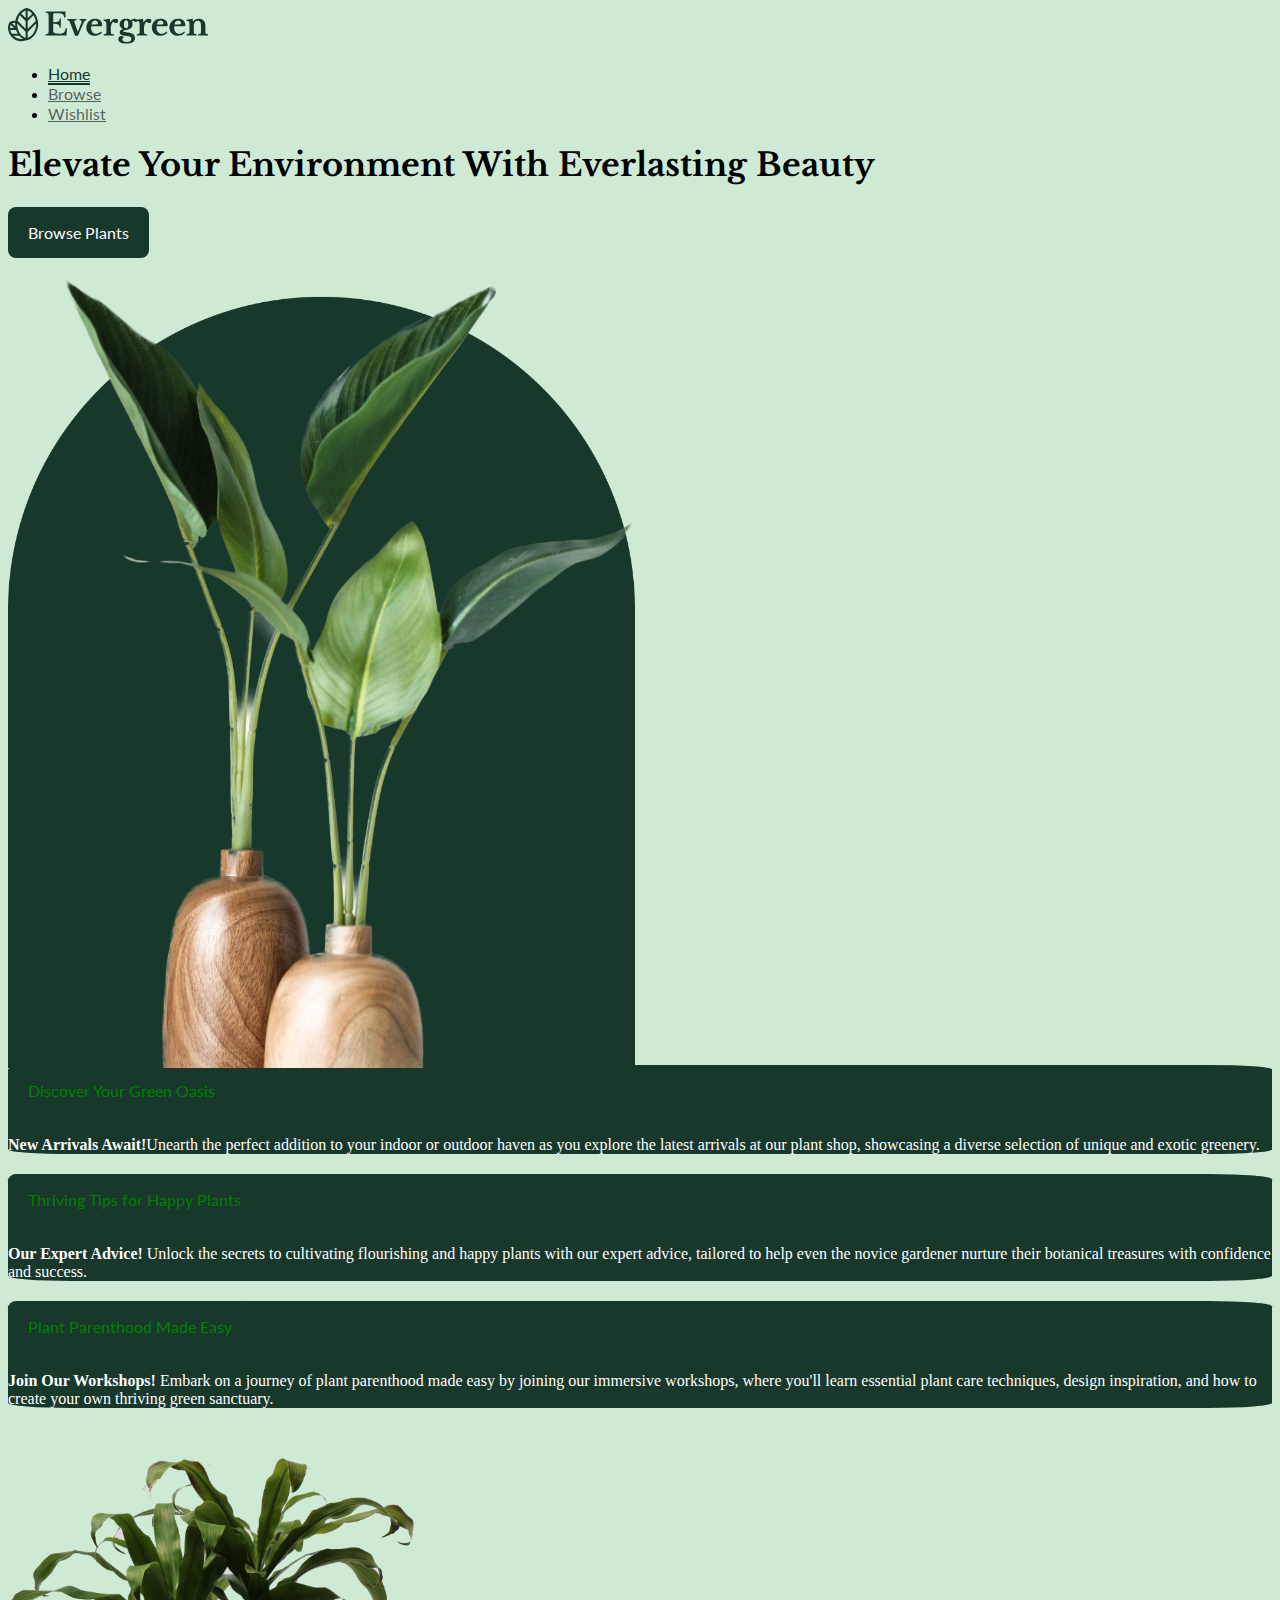
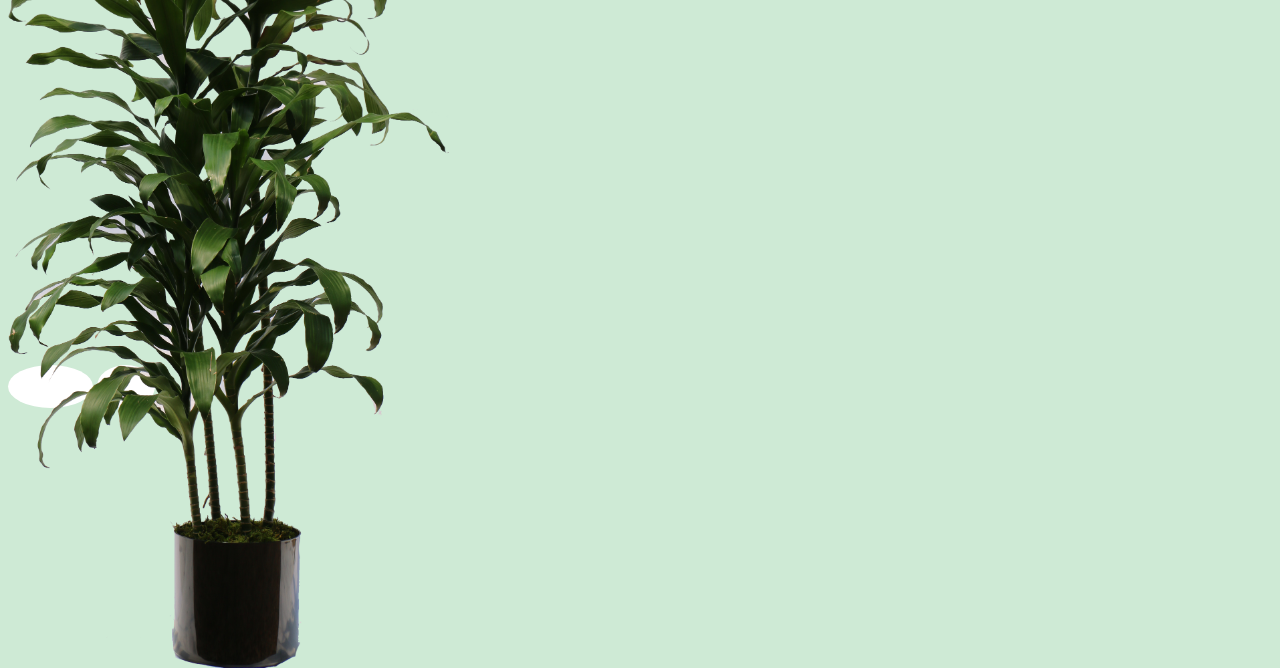
<file: index.html>
<!doctype html>
<html lang="en">
  <head>
    <meta charset="utf-8">
    <meta name="viewport" content="width=device-width, initial-scale=1">
    <title>Plant shop</title>

    <!-- style sheet -->
    <link href="https://cdn.jsdelivr.net/npm/bootstrap@5.3.0/dist/css/bootstrap.min.css" rel="stylesheet" integrity="sha384-9ndCyUaIbzAi2FUVXJi0CjmCapSmO7SnpJef0486qhLnuZ2cdeRhO02iuK6FUUVM" crossorigin="anonymous">
    <link href="styles/main.css" rel="stylesheet">

  </head>
  <body>

    <!-- NavBar -->
    <nav class="navbar fixed-top">
      <div class="container">

        <!-- Logo -->
        <a class="navbar-brand" href="#">
          <img src="/assets/Logo.svg">
        </a>
 
          <ul class="nav">
            <li class="nav-item">
              <a class="nav-link active" aria-current="page" href="/index.html">Home</a>
            </li>
            <li class="nav-item">
              <a class="nav-link" href="/brows.html">Browse</a>
            </li>
            <li class="nav-item">
              <a class="nav-link" href="/wishlist.html">Wishlist</a>
            </li>
          </ul>
      </div>
    </nav>
    
    <!-- --------------------------------------------------------------------------------------------------------------------------------------------------->
    <!-- Carousel -->
    <div id="carouselExampleDark" class="carousel carousel-dark slide">
    <div id="carouselExample" class="carousel slide">
        <div class="carousel-inner">
            <!-- Slide 1 -->
          <div class="carousel-item active">
            <div class="container">
                <div class="row full-height">
                    <div class="col align-self-center">
                        <h1>Elevate Your Environment With Everlasting Beauty</h1>
                        <button class="mt-4">Browse Plants</button>
                    </div>
                    <div class="col align-self-end">
                        <img src="assets/hero-image.png" class="hero-image">
                    </div>
                </div>
            </div>
          </div>

          <!-- Slide 2 -->
          <div class="carousel-item">
            <div class="container">
              <div class="row full-height">
                <div class="col-6 align-self-center">
                  <div class="accordion" id="accordionExample">
                    <div class="accordion-item">
                      <h2 class="accordion-header">
                        <button class="accordion-button" type="button" data-bs-toggle="collapse" data-bs-target="#collapseOne" aria-expanded="true" aria-controls="collapseOne">
                          Discover Your Green Oasis
                        </button>
                      </h2>
                      <div id="collapseOne" class="accordion-collapse collapse show" data-bs-parent="#accordionExample">
                        <div class="accordion-body">
                          <strong>New Arrivals Await!</strong>Unearth the perfect addition to your indoor or outdoor haven as you explore the latest arrivals at our plant shop, showcasing a diverse selection of unique and exotic greenery.
                        </div>
                      </div>
                    </div>
                    <div class="accordion-item">
                      <h2 class="accordion-header">
                        <button class="accordion-button collapsed" type="button" data-bs-toggle="collapse" data-bs-target="#collapseTwo" aria-expanded="false" aria-controls="collapseTwo">
                          Thriving Tips for Happy Plants
                        </button>
                      </h2>
                      <div id="collapseTwo" class="accordion-collapse collapse" data-bs-parent="#accordionExample">
                        <div class="accordion-body">
                          <strong>Our Expert Advice!</strong> Unlock the secrets to cultivating flourishing and happy plants with our expert advice, tailored to help even the novice gardener nurture their botanical treasures with confidence and success.
                        </div>
                      </div>
                    </div>
                    <div class="accordion-item">
                      <h2 class="accordion-header">
                        <button class="accordion-button collapsed" type="button" data-bs-toggle="collapse" data-bs-target="#collapseThree" aria-expanded="false" aria-controls="collapseThree">
                          Plant Parenthood Made Easy 
                        </button>
                      </h2>
                      <div id="collapseThree" class="accordion-collapse collapse" data-bs-parent="#accordionExample">
                        <div class="accordion-body">
                          <strong>Join Our Workshops!</strong> Embark on a journey of plant parenthood made easy by joining our immersive workshops, where you'll learn essential plant care techniques, design inspiration, and how to create your own thriving green sanctuary.
                        </div>
                      </div>
                    </div>
                  </div>
                </div>
                <div class="col-6 align-self-center">
                  <img src="assets/Plant-PNG.png" class="plant-image">
                </div>
              </div>
            </div>
          </div>
        </div>
          

        <!-- Carousel arrows -->
        <button class="carousel-control-prev" type="button" data-bs-target="#carouselExample" data-bs-slide="prev">
          <span class="carousel-control-prev-icon" aria-hidden="true"></span>
          <span class="visually-hidden">Previous</span>
        </button>
        <button class="carousel-control-next" type="button" data-bs-target="#carouselExample" data-bs-slide="next">
          <span class="carousel-control-next-icon" aria-hidden="true"></span>
          <span class="visually-hidden">Next</span>
        </button>
      </div>


    <!-- javascript -->
    <script src="https://cdn.jsdelivr.net/npm/@popperjs/core@2.11.8/dist/umd/popper.min.js" integrity="sha384-I7E8VVD/ismYTF4hNIPjVp/Zjvgyol6VFvRkX/vR+Vc4jQkC+hVqc2pM8ODewa9r" crossorigin="anonymous"></script>
    <script src="https://cdn.jsdelivr.net/npm/bootstrap@5.3.0/dist/js/bootstrap.bundle.min.js" integrity="sha384-geWF76RCwLtnZ8qwWowPQNguL3RmwHVBC9FhGdlKrxdiJJigb/j/68SIy3Te4Bkz" crossorigin="anonymous"></script>
    <script src="https://ajax.googleapis.com/ajax/libs/jquery/3.7.0/jquery.min.js"></script>
    <script src="scripts/main.js"></script>
    
 </body>
</html>
</file>
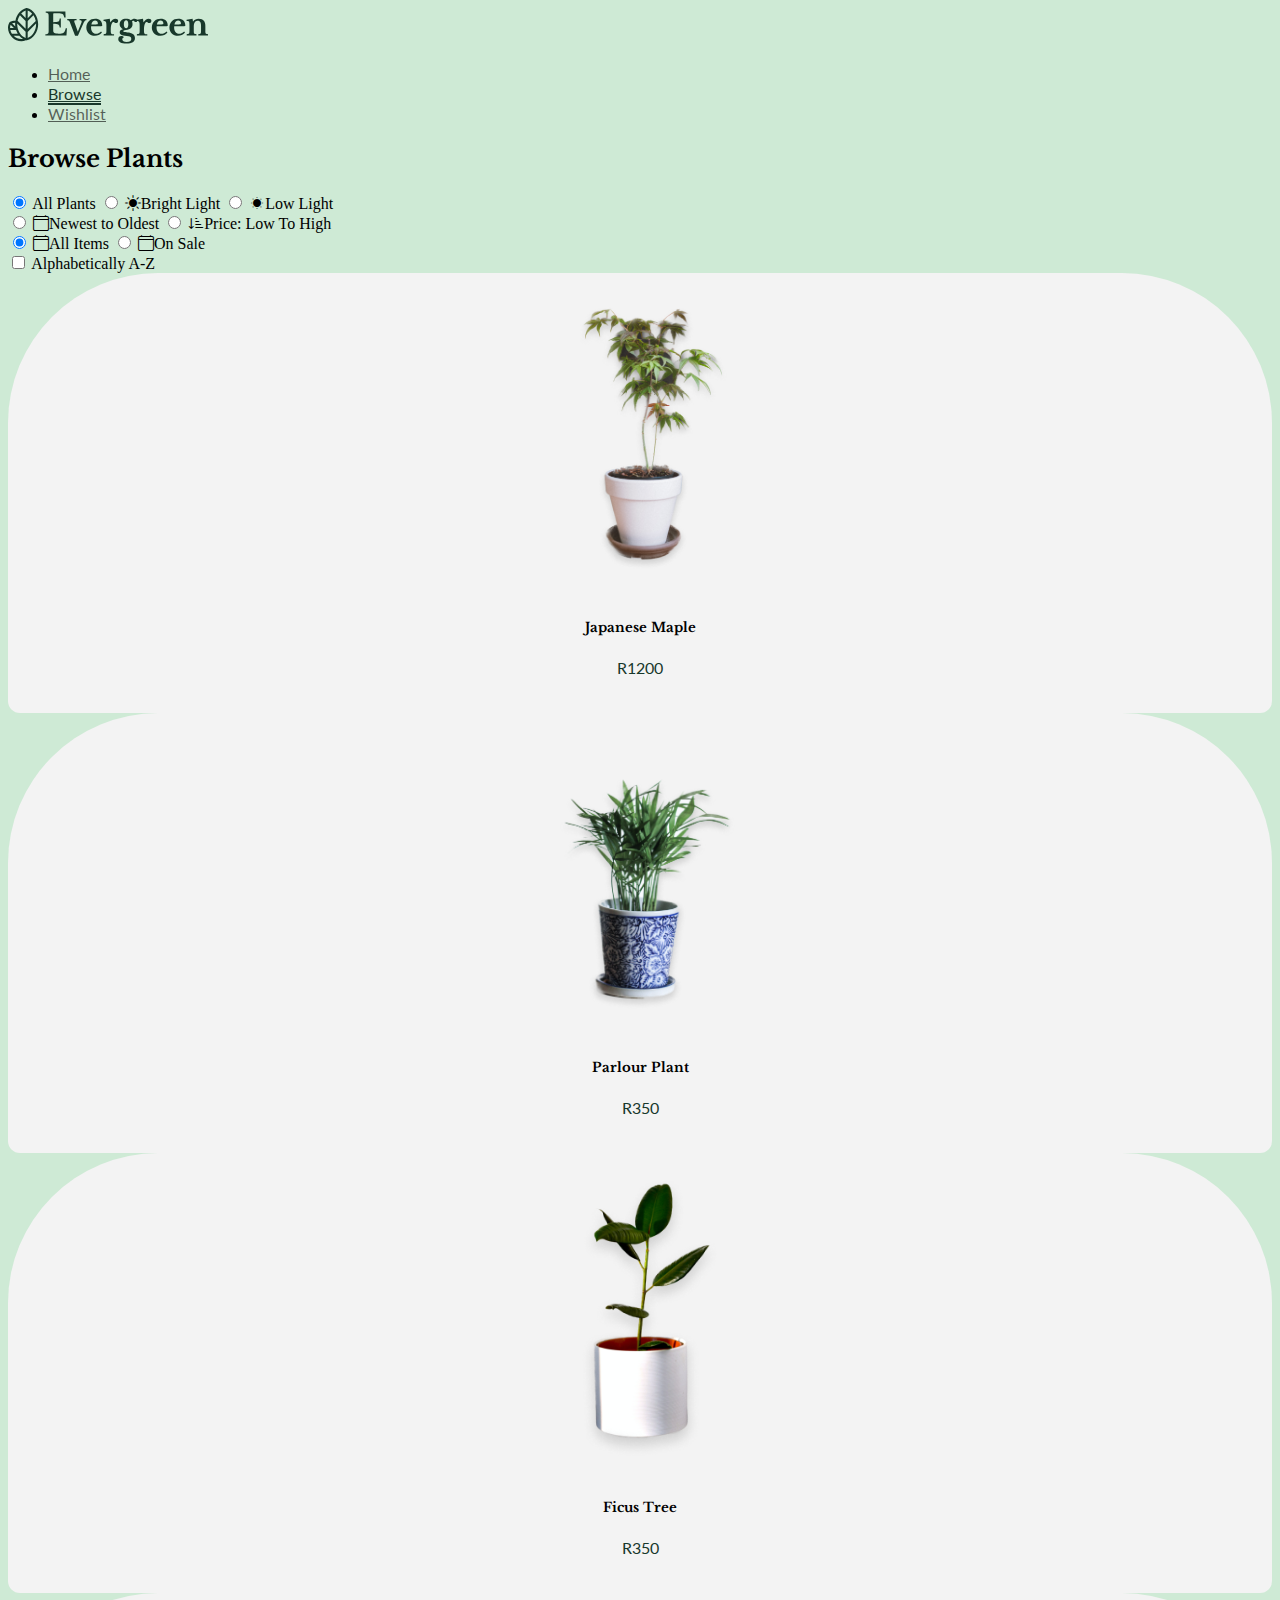
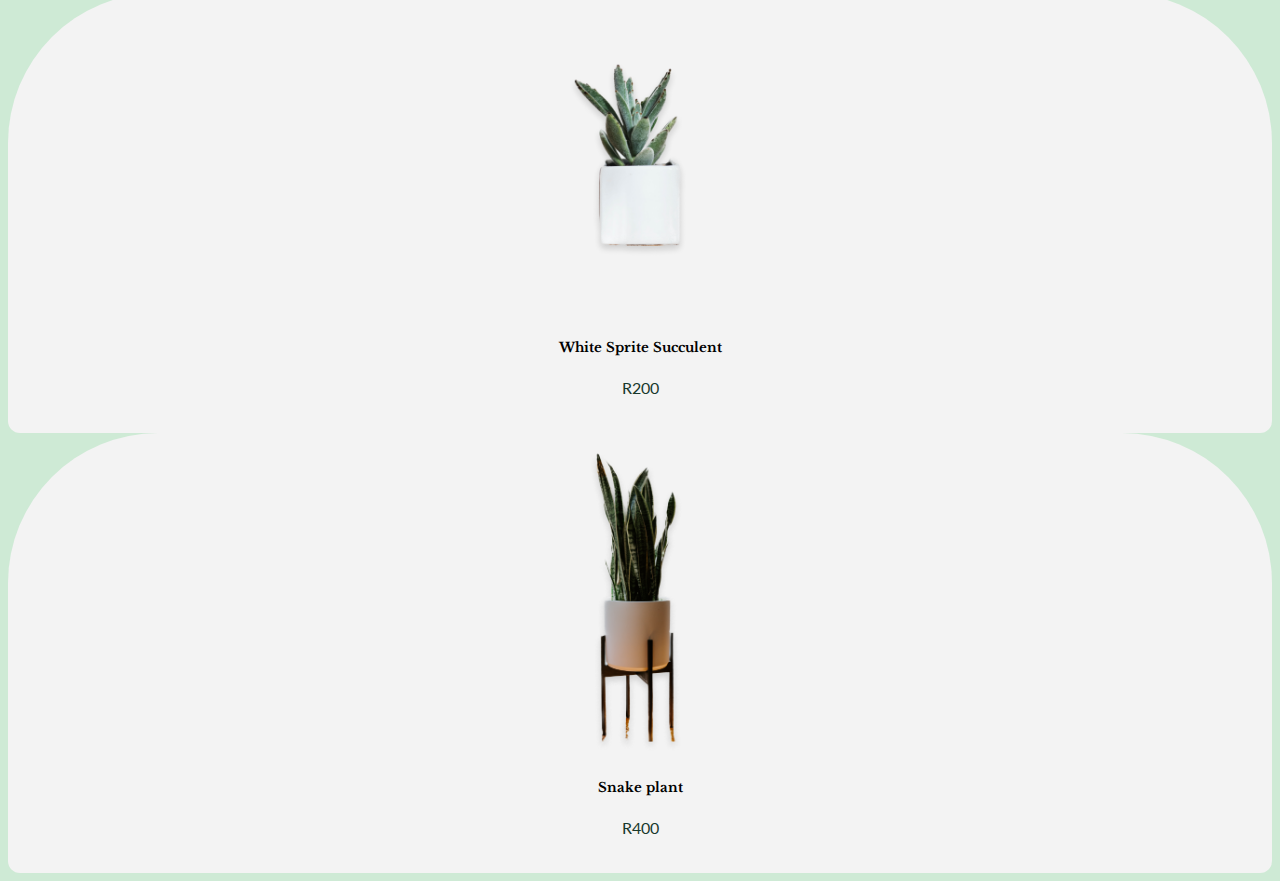
<file: brows.html>
<!doctype html>
<html lang="en">
  <head>
    <meta charset="utf-8">
    <meta name="viewport" content="width=device-width, initial-scale=1">
    <title>Plant shop-browse</title>

    <!-- style sheet -->
    <link href="https://cdn.jsdelivr.net/npm/bootstrap@5.3.0/dist/css/bootstrap.min.css" rel="stylesheet" integrity="sha384-9ndCyUaIbzAi2FUVXJi0CjmCapSmO7SnpJef0486qhLnuZ2cdeRhO02iuK6FUUVM" crossorigin="anonymous">
    <link href="styles/main.css" rel="stylesheet">

  </head>
  <body>

    <!-- NavBar -->
    <nav class="navbar fixed-top">
      <div class="container">

        <!-- Logo -->
        <a class="navbar-brand" href="#">
          <img src="/assets/Logo.svg">
        </a>
 
          <ul class="nav">
            <li class="nav-item">
              <a class="nav-link" aria-current="page" href="/index.html">Home</a>
            </li>
            <li class="nav-item">
              <a class="nav-link active" href="/brows.html">Browse</a>
            </li>
            <li class="nav-item">
              <a class="nav-link" href="/wishlist.html">Wishlist</a>
            </li>
          </ul>
      </div>
    </nav>

    <div class="container mt-5 pt-5">

        <!-- Header -->

        <h2>Browse Plants</h2>

        <div class="row">

          <!-- filter radio buttons -->
          <div class="btn-group col-auto" role="group" aria-label="Basic radio toggle button group">
            <input type="radio" class="btn-check" name="filterRadio" id="allPlantFilter" value="" autocomplete="off" checked>
            <label class="btn btn-outline-success" for="allPlantFilter">All Plants</label>
          
            <input type="radio" class="btn-check" name="filterRadio" id="brightLightFilter" value="bright" autocomplete="off">
            <label class="btn btn-outline-success" for="brightLightFilter"><i class="bi bi-brightness-high-fill"></i>Bright Light</label>
          
            <input type="radio" class="btn-check" name="filterRadio" id="lowLightFilter" value="low" autocomplete="off">
            <label class="btn btn-outline-success" for="lowLightFilter"><i class="bi bi-brightness-low-fill"></i>Low Light</label>
          </div>

          <!-- Sort radio buttons -->
          <div class="btn-group col-auto" role="group" aria-label="Basic radio toggle button group">
            <input type="radio" class="btn-check" name="sortRadio" id="defaultSort" value="date added" autocomplete="off">
            <label class="btn btn-outline-secondary" for="defaultSort"><i class="bi bi-calendar4"></i>Newest to Oldest</label>
          
            <input type="radio" class="btn-check" name="sortRadio" id="priceSort" value="low to high" autocomplete="off">
            <label class="btn btn-outline-secondary" for="priceSort"><i class="bi bi-sort-down-alt"></i>Price: Low To High</label>
          </div>

          <!-- Sale radio buttons -->
          <div class="btn-group col-auto" role="group" aria-label="Basic radio toggle button group">

            <input type="radio" class="btn-check" name="saleRadio" id="defaultPlants" value="" autocomplete="off" checked>
            <label class="btn btn-outline-danger" for="defaultPlants"><i class="bi bi-calendar4"></i>All Items</label>

            <input type="radio" class="btn-check" name="saleRadio" id="salePlants" value="sale" autocomplete="off">
            <label class="btn btn-outline-danger" for="salePlants"><i class="bi bi-calendar4"></i>On Sale</label>
          </div>

          <!-- A-Z -->
          <div class="btn-group col-auto" role="group" aria-label="Basic checkbox toggle button group">
            <input type="checkbox" class="btn-check" id="btncheck1" autocomplete="off">
            <label class="btn btn-outline-primary" for="btncheck1">Alphabetically A-Z</label>
          </div>
        </div>
        
            <!-- List of pLants -->
        <div class="row py-5 gy-3" id="plantContainer">

        </div>
        <!-- Plant cards are appended here -->  
    </div>

    <!-- Browse Card Template -->
    <template id="plantCardTemplate">
      <div class="col-4">

          <div class="card">
              <img src="/assets/plant1.png" class="card-img-top" alt="...">
              <div class="card-body">
                  <h5 class="card-title" id="nameText">Ficus Tree</h5>
                  <p class="card-text" id="priceText">R250</p>
                  <p class="card-text" id="descriptionText">Lorem ipsum dolor sit amet consectetur, adipisicing elit. Molestiae quos eos, optio ab ullam accusantium impedit consequatur fuga dignissimos asperiores repellendus expedita harum ipsa ipsum reiciendis dicta doloribus ea vitae.</p>
              </div>
          </div>
      </div>
    </template>

    <!-- javascript -->
    <script src="https://cdn.jsdelivr.net/npm/@popperjs/core@2.11.8/dist/umd/popper.min.js" integrity="sha384-I7E8VVD/ismYTF4hNIPjVp/Zjvgyol6VFvRkX/vR+Vc4jQkC+hVqc2pM8ODewa9r" crossorigin="anonymous"></script>
    <script src="https://cdn.jsdelivr.net/npm/bootstrap@5.3.0/dist/js/bootstrap.bundle.min.js" integrity="sha384-geWF76RCwLtnZ8qwWowPQNguL3RmwHVBC9FhGdlKrxdiJJigb/j/68SIy3Te4Bkz" crossorigin="anonymous"></script>
    <script src="https://ajax.googleapis.com/ajax/libs/jquery/3.7.0/jquery.min.js"></script>
    <script src="scripts/main.js"></script>
    
 </body>
</html>
</file>
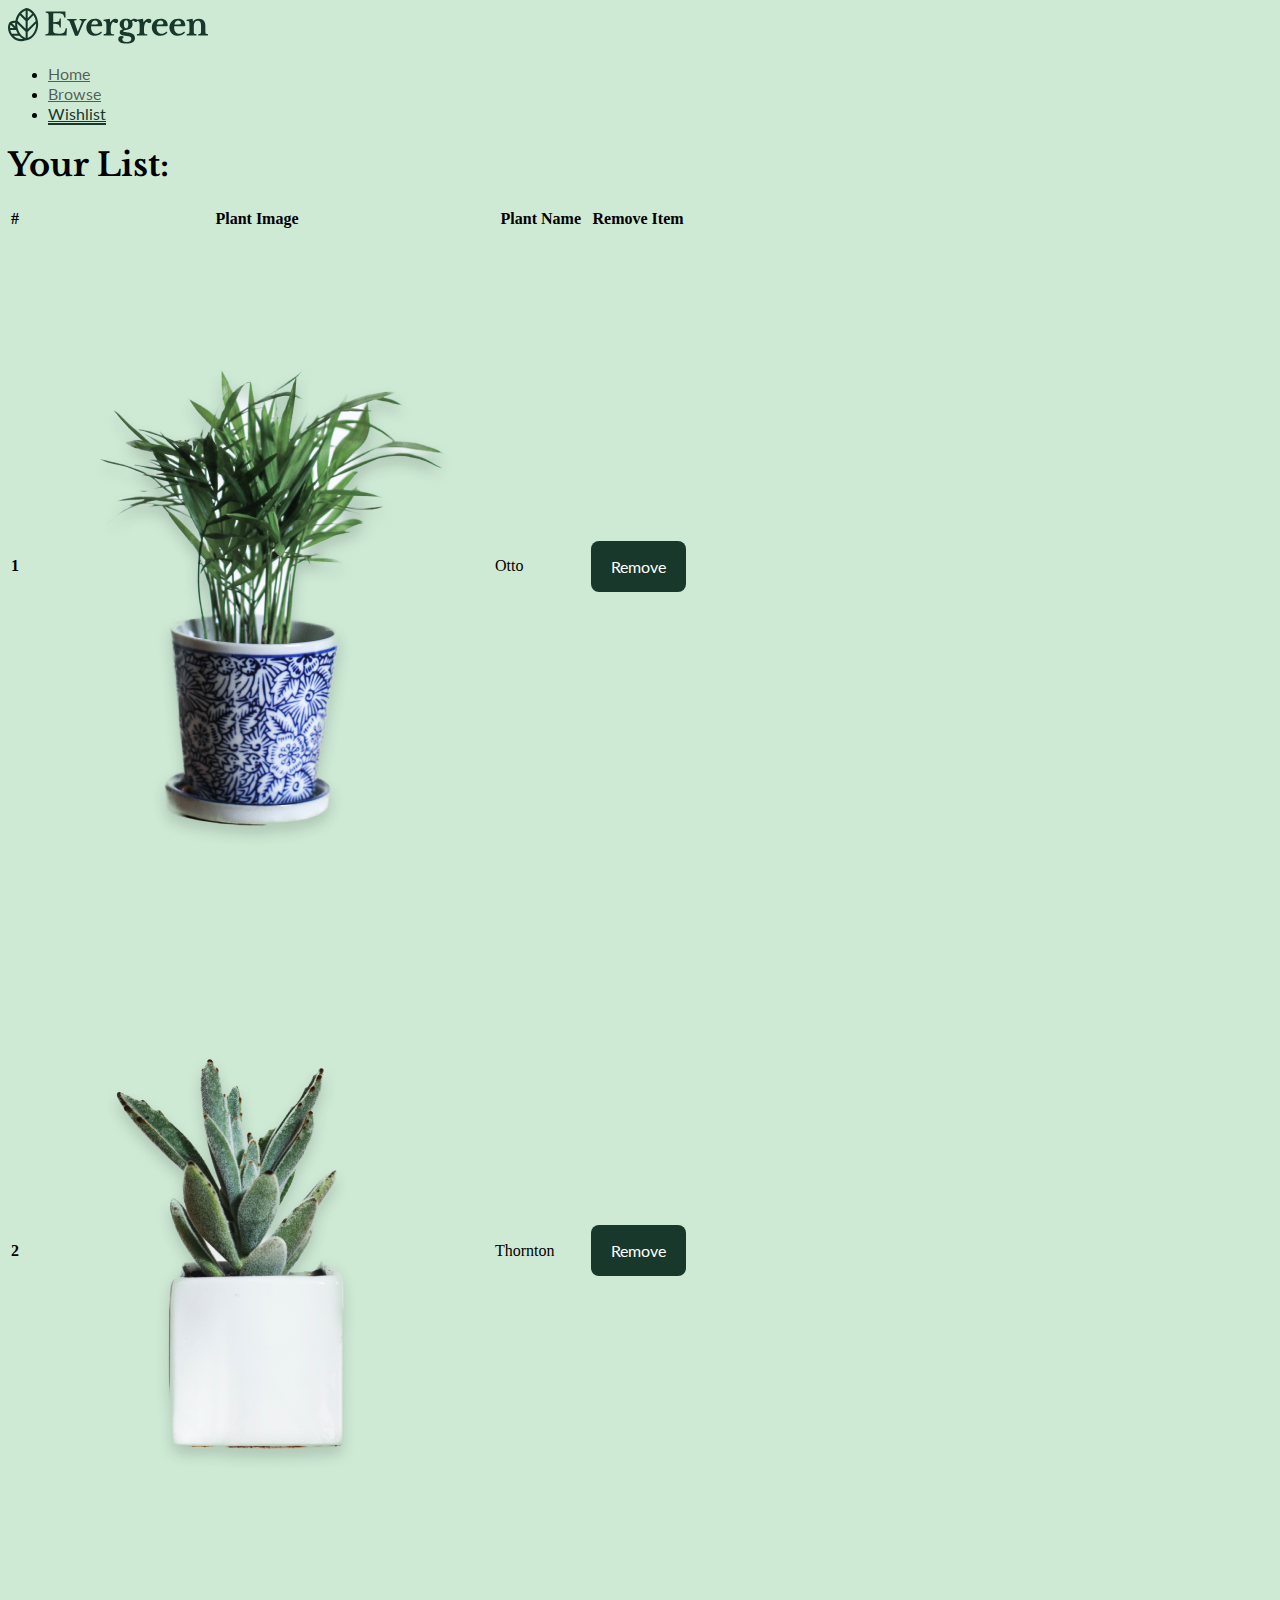
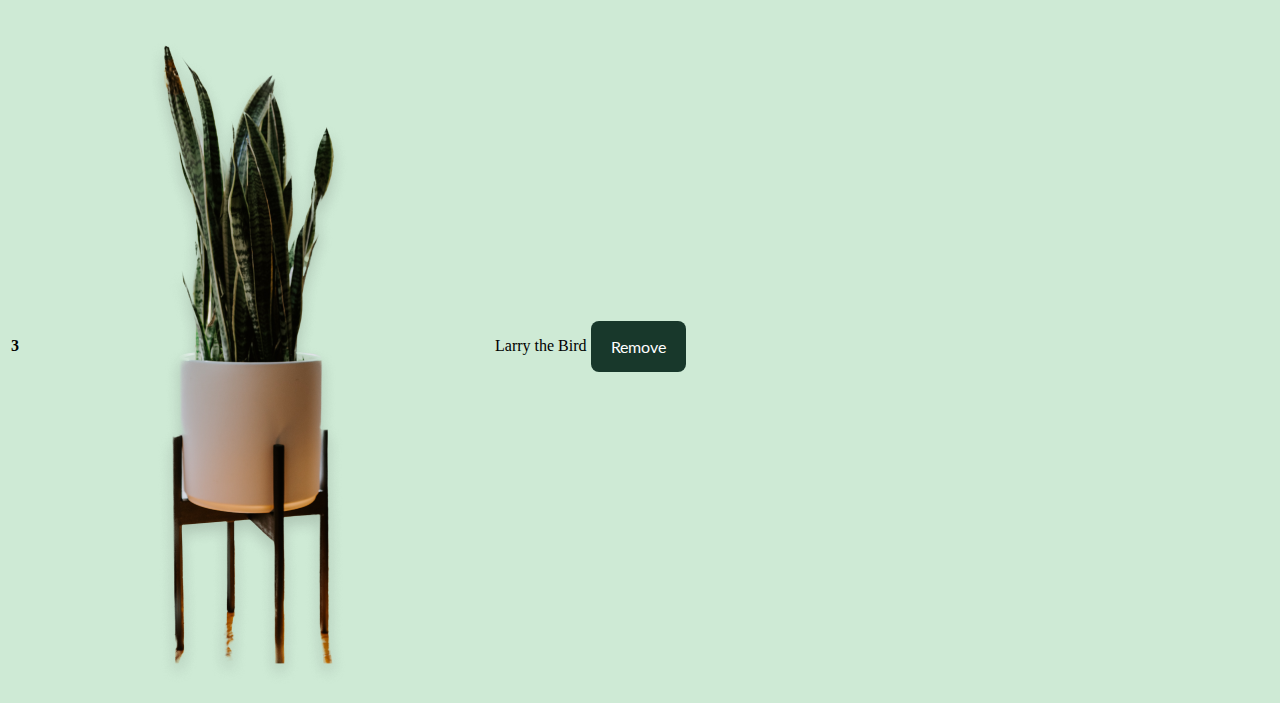
<file: wishlist.html>
<!doctype html>
<html lang="en">
  <head>
    <meta charset="utf-8">
    <meta name="viewport" content="width=device-width, initial-scale=1">
    <title>Plant shop-browse</title>

    <!-- style sheet -->
    <link href="https://cdn.jsdelivr.net/npm/bootstrap@5.3.0/dist/css/bootstrap.min.css" rel="stylesheet" integrity="sha384-9ndCyUaIbzAi2FUVXJi0CjmCapSmO7SnpJef0486qhLnuZ2cdeRhO02iuK6FUUVM" crossorigin="anonymous">
    <link href="styles/main.css" rel="stylesheet">

  </head>
  <body>

    <!-- NavBar -->
    <nav class="navbar fixed-top">
      <div class="container">

        <!-- Logo -->
        <a class="navbar-brand" href="#">
          <img src="/assets/Logo.svg">
        </a>
 
          <ul class="nav">
            <li class="nav-item">
              <a class="nav-link" aria-current="page" href="/index.html">Home</a>
            </li>
            <li class="nav-item">
              <a class="nav-link" href="/brows.html">Browse</a>
            </li>
            <li class="nav-item">
              <a class="nav-link active" href="/wishlist.html">Wishlist</a>
            </li>
          </ul>
      </div>
    </nav>


    <div class="container mt-5 pt-5">
      <h1>Your List:</h1>
      <table class="table">
        <thead>
          <tr>
            <th scope="col">#</th>
            <th scope="col">Plant Image</th>
            <th scope="col">Plant Name</th>
            <th scope="col">Remove Item</th>
          </tr>
        </thead>
        <tbody>
          <tr id="remove">
            <th scope="row">1</th>
            <td><img src="assets/plant4.png"></td>
            <td>Otto</td>
            <td><button class="minus">Remove</button></td>
          </tr>
          <tr id="remove1">
            <th scope="row">2</th>
            <td><img src="assets/plant2.png"></td>
            <td>Thornton</td>
            <td><button class="minus1">Remove</button></td>
          </tr>
          <tr id="remove2">
            <th scope="row">3</th>
            <td><img src="assets/plant3.png"></td>
            <td>Larry the Bird</td>
            <td><button class="minus2">Remove</button></td>
          </tr>
        </tbody>
      </table>
  
    </div>
    
    <!-- javascript -->
    <script src="https://cdn.jsdelivr.net/npm/@popperjs/core@2.11.8/dist/umd/popper.min.js" integrity="sha384-I7E8VVD/ismYTF4hNIPjVp/Zjvgyol6VFvRkX/vR+Vc4jQkC+hVqc2pM8ODewa9r" crossorigin="anonymous"></script>
    <script src="https://cdn.jsdelivr.net/npm/bootstrap@5.3.0/dist/js/bootstrap.bundle.min.js" integrity="sha384-geWF76RCwLtnZ8qwWowPQNguL3RmwHVBC9FhGdlKrxdiJJigb/j/68SIy3Te4Bkz" crossorigin="anonymous"></script>
    <script src="https://ajax.googleapis.com/ajax/libs/jquery/3.7.0/jquery.min.js"></script>
    <script src="scripts/main.js"></script>
    
 </body>
</html>
</file>
<file: styles/main.css>
@import url('https://fonts.googleapis.com/css2?family=Lato&family=Libre+Baskerville:wght@700&display=swap');
@import url("https://cdn.jsdelivr.net/npm/bootstrap-icons@1.10.5/font/bootstrap-icons.css");
/* --------------------------------------------------------------------------------------------*/
/* Global Style*/
body{
    background-color: #ceead5;
}
/* Fonts --------------------------------------------------------------------------------------*/

h1,h2,h3,h4,h5,h6{
    font-family: 'Libre Baskerville', serif;
}

p{
    font-family: 'Lato', sans-serif;
    font-size: 16px;
}

/* Spacing -------------------------------------------------------------------------------------*/
.full-height{
    height: 100vh;
}

/* Components ----------------------------------------------------------------------------------*/

button{
    border: none;
    padding: 16px 20px;
    border-radius: 8px;
    background: #18382B;
    font-family: 'Lato', sans-serif;
    font-size: 16px;
    color: white;
}

/* nav ------------------------------------------------------------------------------------------*/

.nav-link{
    font-family: 'Lato', sans-serif;
    color:rgba(0, 0, 0, 0.6) ;
}

.nav-link:hover{
    color: #18382B;
}

.nav-link.active{
    border-bottom: 2px solid #18382B;
    color: #18382B;
}


/* Carousel --------------------------------------------------------------------------------------*/
.carousel-item{
    background-color: #ceead5;
}

.carousel-control-next, .carousel-control-prev{
    top: auto;
    right: auto;
    left: 24px;
    bottom: 24px;
    width: auto;
    background-color: white;
    padding: 12px;
    border-radius: 50%;
}
.carousel-control-next{
    left: 96px;
}

/* Card ------------------------------------------------------------------------------------------*/

.card{
    border-radius: 150px 150px 12px 12px;
    background-color: #f3f3f3;
    text-align: center;
    height: 440px;
    border: none;
}

.card-img-top{
    width: auto;
    height: 320px;
    margin: auto;
    transition: all 0.3s cubic-bezier(0.075, 0.82, 0.165, 1);
}

.card-img-top.small{
    height: 200px;
}

.card-text{
    color: #18382B;
}


/* Home Page -------------------------------------------------------------------------------------*/

.hero-image{
    height: 90vh;
    position: relative;
    bottom: -100px;
}

.plant-image{
    height: 90vh;
    position: relative;
    bottom: -50px;
}

.accordion-item{
    background-color: #18382B;
    color: white;
    border-radius: 5%;
}

.accordion-button{
    color: green;
}

/* Wishlist------------------------------------------------------ */
</file>
